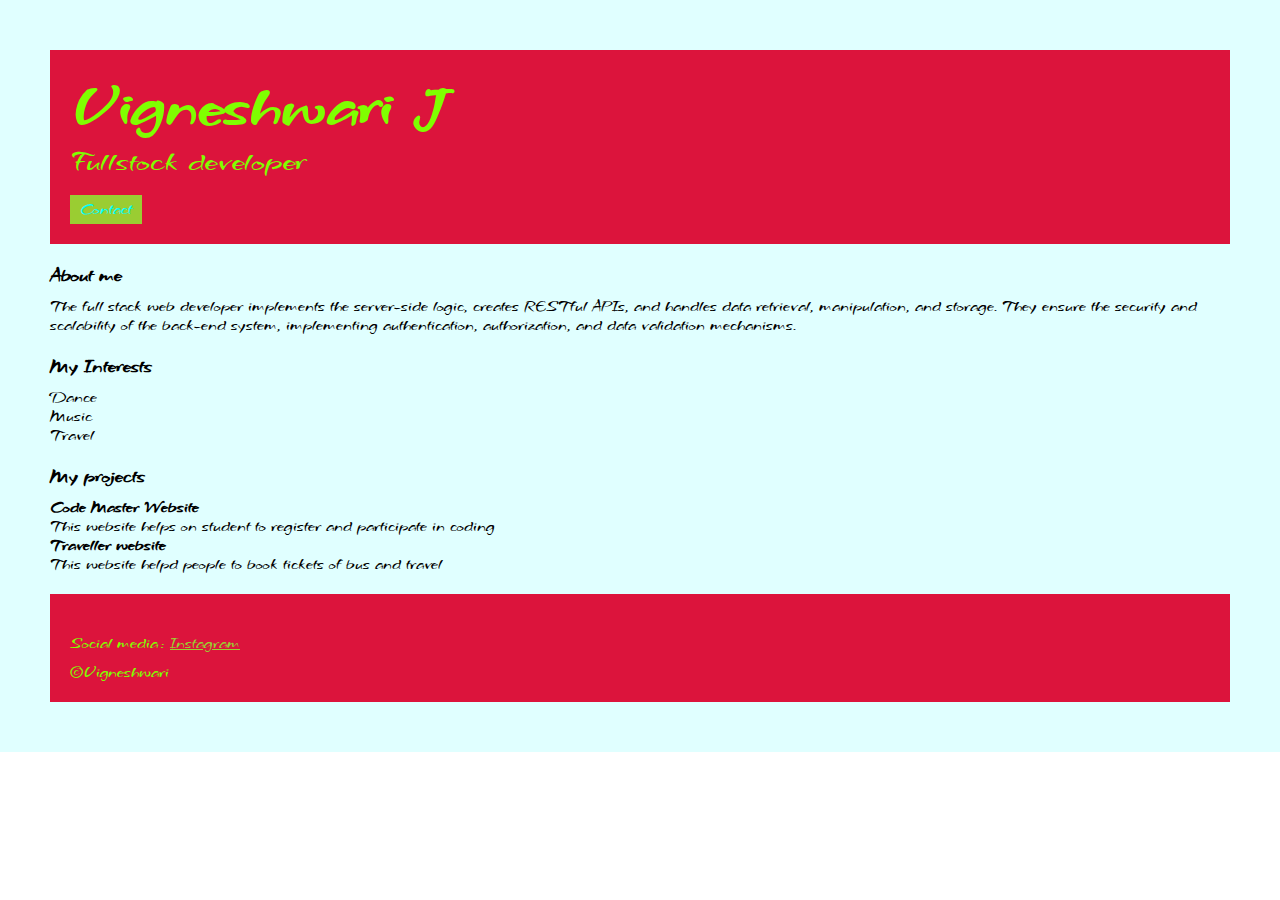
<file: index.html>
<!DOCTYPE html>
<html>
<head>
       <title>Index</title>
       <link rel="stylesheet" href="porfoliostyle.css">
       <link rel="preconnect" href="https://fonts.googleapis.com">
<link rel="preconnect" href="https://fonts.gstatic.com" crossorigin>
<link href="https://fonts.googleapis.com/css2?family=Grechen+Fuemen&display=swap" rel="stylesheet">

</head>
<body>
    <div class="container">

        <div class="section-one">

    <h1 class="section-one__name">Vigneshwari J</h1>

    <p class="section-one__role">Fullstock developer</p>

    <a class="section-one__contact" href="contact form.html">Contact</a>
</div>

<div class="section-two">

    <h3 class="section-two__title">About me</h3>

    <p class="section-two__desc">The full stack web developer implements the server-side logic, creates RESTful APIs, and handles data retrieval, manipulation, and storage. They ensure the security and scalability of the back-end system, implementing authentication, authorization, and data validation mechanisms.</p>
</div>

<div class="section-three">

    <h3 class="section-three__title">My Interests</h3>

    <ul class="section-three__desc">
        <li>Dance</li>
        <li>Music</li>
        <li>Travel</li>
    </ul>
</div>

<div class="section-four">
    
    <h3 class="section-four__title">My projects</h3>

    <ul class="section-four__desc">
        <li>
            <h4>Code Master Website</h4>
            <p>This website helps on student to register and participate in coding</p>
        </li>
    
        <li>
            <h4>Traveller website</h4>
            <p>This website helpd people to book tickets of bus and travel</p>
        </li>
    </ul>
</div>

<div class="section-five">
        
    <p class="section-five__title">Social media: <a href="https://www.instagram.com">Instagram</a>

    <p class="section-five__desc">&copy;Vigneshwari</p>
    
</div>

</div>
</body>
</html>
</file>
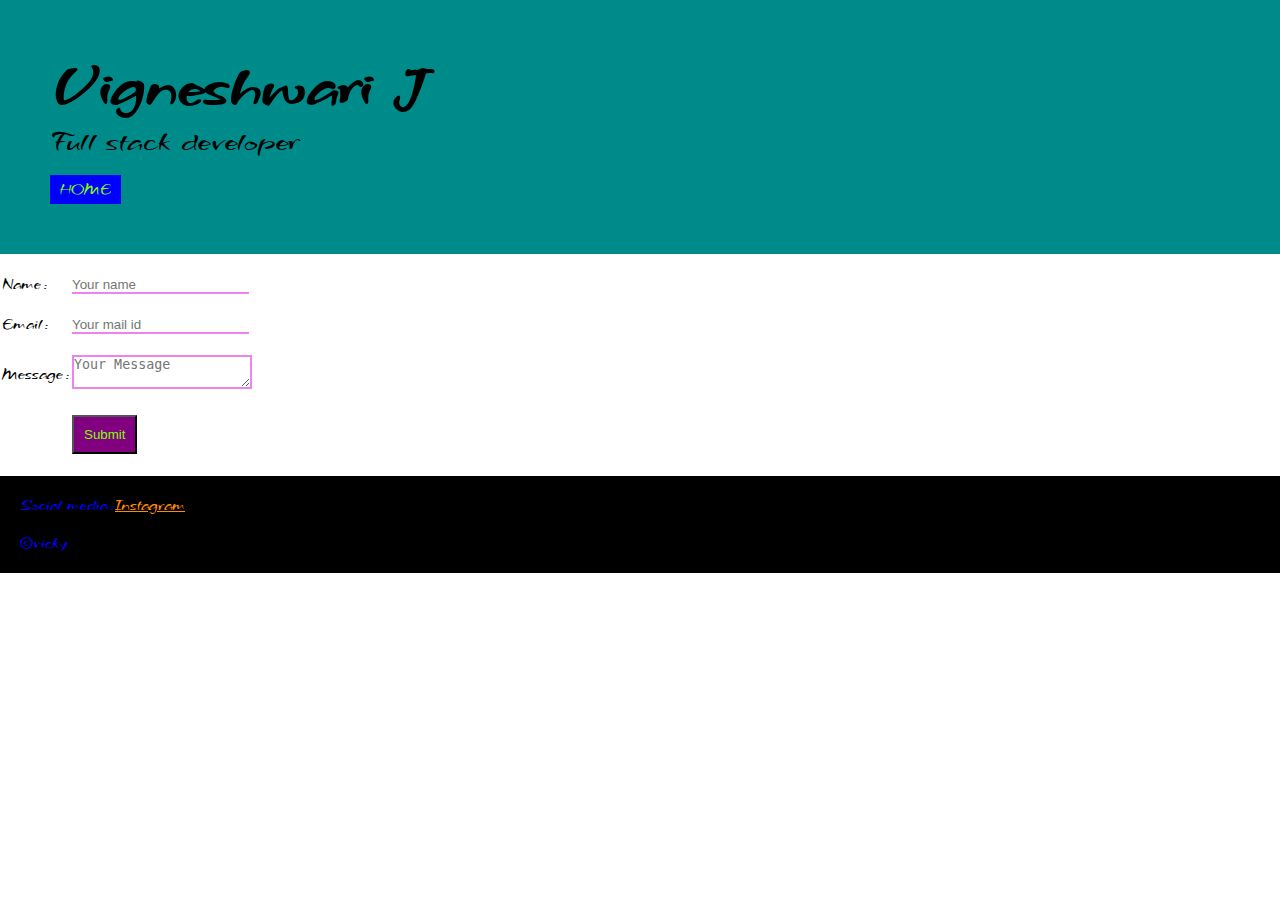
<file: contact form.html>
<!DOCTYPE html>
<html lang="en">
<head>
    
    <title>Contact form</title>
    <link rel="stylesheet" href="porfoliostyle.css">
    <link rel="preconnect" href="https://fonts.googleapis.com">
<link rel="preconnect" href="https://fonts.gstatic.com" crossorigin>
<link href="https://fonts.googleapis.com/css2?family=Grechen+Fuemen&display=swap" rel="stylesheet">
    

</head>
<body>
    <div>

<div class="container-contactform">

    <h2 class="section-six__name">Vigneshwari J</h2>

    <p class="section-six__role">Full stack developer</p>
     
    <a class="section-six__contact" href="Index.html">HOME</a>
</div>

<div class="section-seven">
<form>
    <table>
        <tr>
            <td><br>Name:</td><td><br><input class="section-seven__input" type="text" placeholder="Your name"></td>
        </tr>
        <tr>
            <td><br>Email:</td><td><br><input class="section-seven__input" type="text" placeholder="Your mail id"></td>
        </tr>
        <tr>
            <td><br><label>Message:</label></td>
            <td><br><textarea class="section-seven__textarea" placeholder="Your Message"></textarea></td>
        </tr>
        <tr>
            <td></td>
            <td><br><input class="section-seven__submit" type="Submit"></td>
        </tr>
    </table>
</form>

</div>

<div class="section-eight">

<p class="section-eight__title">Social media:<a href="https://www.instagram.com">Instagram</a></p>
<br>
<p class="section-eight__desc" >&copy;vicky</p>
</div>

</div>
</body>
</html>
</file>
<file: porfoliostyle.css>
*{
    margin: 0;
    padding: 0;
}

body{
    font-family: "Grechen Fuemen", serif;
  font-weight: 400;
  font-style: normal;
}

.container{
    padding: 50px;
    background-color: lightcyan;
}

.section-one{
    color:chartreuse;
    background-color: crimson;
    padding: 20px;
}

.section-one__name{
    font-size: 60px;
}

.section-one__role{
    font-size: 30px;
}

.section-one__contact{
    color: aqua;
    background-color: yellowgreen;
    padding-left: 10px;
    padding-right: 10px;
    padding-top: 5px;
    padding-bottom: 5px;
    display: inline-block;
    text-decoration: none;
    margin-top: 15px;
}

.section-two__title,.section-three__title,.section-four__title,.section-five__title{
    margin-top: 20px;
}

.section-two__desc,.section-three__desc,.section-four__desc,.section-five__desc{
    margin-top: 10px;
}

.section-three__desc li,.section-four__desc li{
    list-style: none;
}

.section-five{
    color: chartreuse;
    background-color: crimson;
    padding: 20px;
    margin-top: 20px;
}

.section-five__title a{
    color: yellowgreen;
}

.container-contactform{
    padding: 50px;
    background-color:darkcyan;
}

.section-six{
    color:chartreuse;
    background-color: crimson;
    padding: 20px;
}

.section-six__name{
    font-size: 60px;
}

.section-six__role{
    font-size: 30px;
}

.section-six__contact{
    color: chartreuse;
    background-color: blue;
    padding-left: 10px;
    padding-right: 10px;
    padding-top: 5px;
    padding-bottom: 5px;
    display: inline-block;
    text-decoration: none;
    margin-top: 15px;
}

.section-seven__input{
    border: none;
    border-bottom: violet solid 2px; 
}

.section-seven__textarea{
    border: none;
    border: violet solid 2px;

}

.section-seven__submit{
    color: chartreuse;
    background-color: purple;
    padding: 10px;
}

.section-eight{
    color: blue;
    background-color: black;
    padding: 20px;
    margin-top: 20px;
}

.section-eight__title a{
    color:darkorange;
}
</file>
